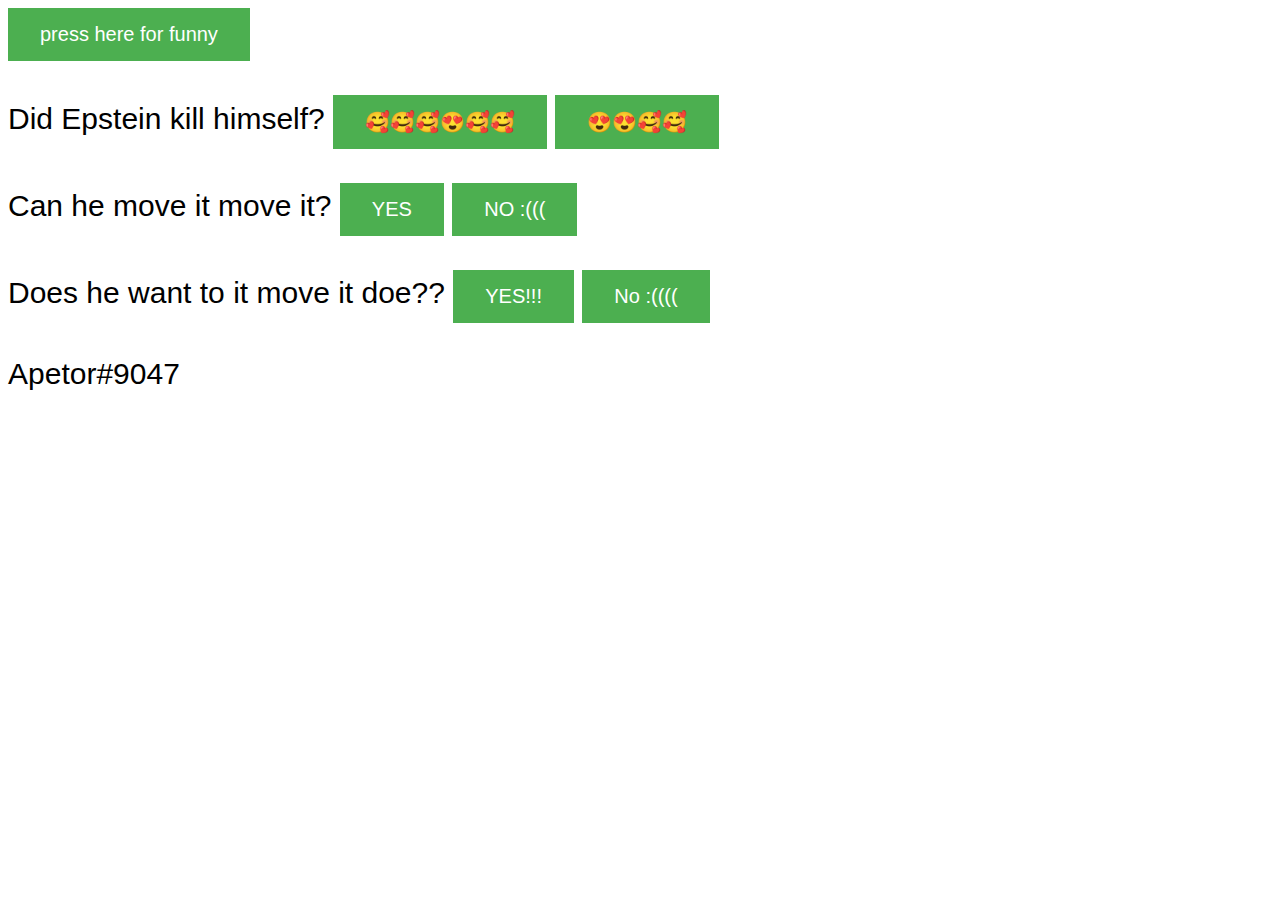
<file: index.html>
<!DOCTYPE html>
<html>
<head>
    <meta charset="utf-8" />
    <title></title>
    <link rel="stylesheet" href="style.css">
</head>
<body style="font-family:'Lucida Sans', 'Lucida Sans Regular', 'Lucida Grande', 'Lucida Sans Unicode', Geneva, Verdana, sans-serif;font-size:30px">
    <button onclick="IAMFERYFUNNY()">press here for funny</button>

    <br /><br />
    Did Epstein kill himself?
          <button class="button" onclick="YESY()">🥰🥰🥰😍🥰🥰</button>
          <button onclick="NIO()">😍😍🥰🥰</button>
    <br/>
    <br />
    Can he move it move it?
    <button onclick="YESYY()">YES</button>
    <button onclick="NIOO()">NO :(((</button>
    <br />
    <br />
    Does he want to it move it doe??
    <button onclick="YESYYY()">YES!!!</button>
    <button onclick="NIOOO()">No :((((</button><br />
    <br />
    Apetor#9047



    <script type="text/javascript">
        //lol
        function IAMFERYFUNNY() {
            var audio1 = new Audio('images/1.mp3');
            var audio2 = new Audio('images/2.mp3');
            var audio3 = new Audio('images/3.mp3');
            audio1.play();
            audio2.play();
            audio3.play();
            window.open("funni2.html");
        }
        //epstien
        function YESY() {
            window.open("epep.html");
        }
        function NIO() {
            window.open("epep.html");
        }
        //moveitmoveit
        function YESYY() {
            window.open("mveit.html");
        }
        function NIOO() {
            window.open("mveit.html");
        }
        //moveitmoveit2
        function YESYYY() {
            window.open("mvewant.html");
        }
        function NIOOO() {
            window.open("mvewant.html");
        }
    </script>
</body>
</html>
</file>
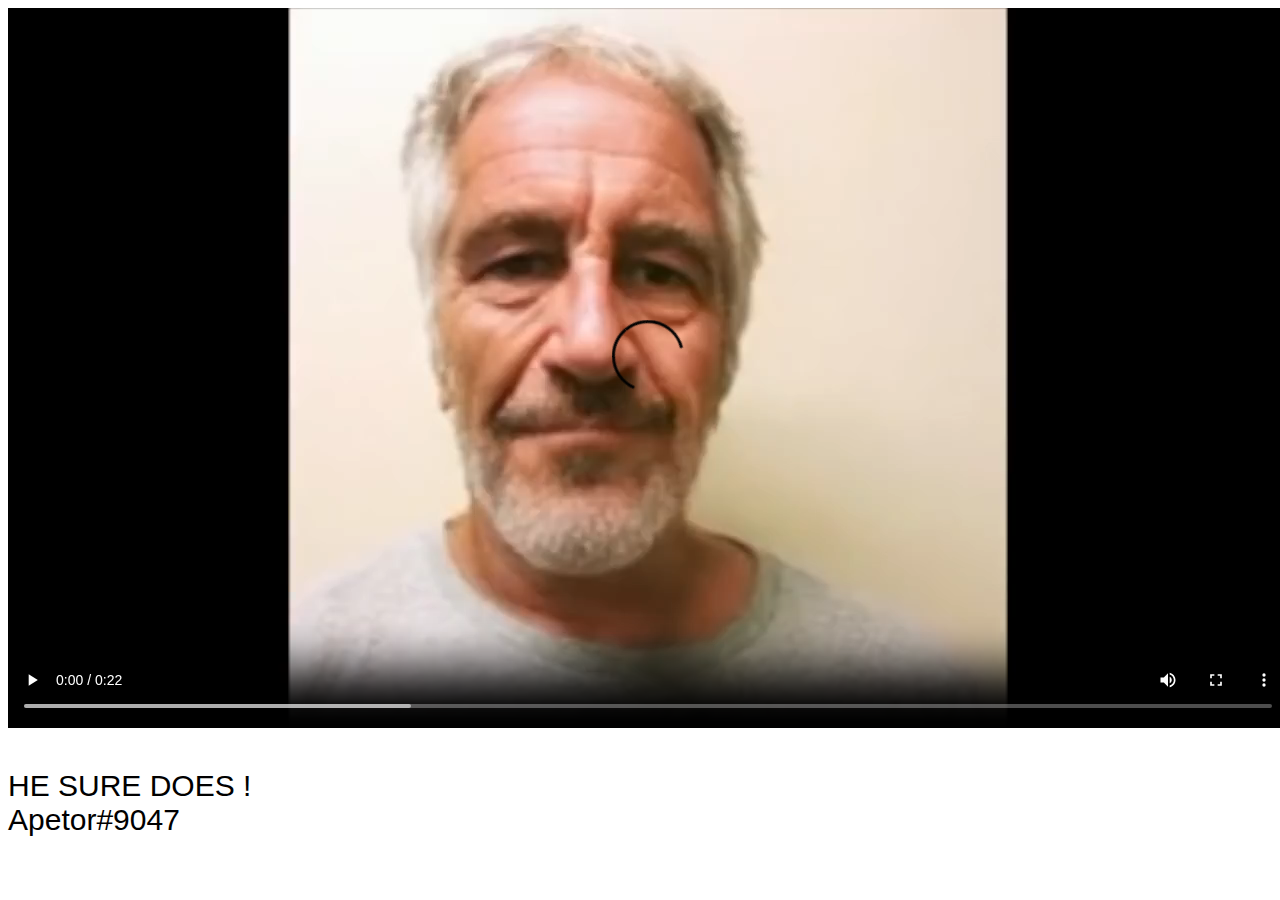
<file: epep.html>
﻿<!DOCTYPE html>
<html>
<head>
    <meta charset="utf-8" />
    <title></title>
</head>
<body style="font-family:'Lucida Sans', 'Lucida Sans Regular', 'Lucida Grande', 'Lucida Sans Unicode', Geneva, Verdana, sans-serif;font-size:30px">
    <video controls="controls">
        <source src="images/epep.mp4" type="video/mp4" id="vid" />
    </video>
    <br />
    <br />
    HE SURE DOES !
    <script>
        vid.autoplay = true;
        vid.load();
    </script>

    <br />
    Apetor#9047
</body>
</html>
</file>
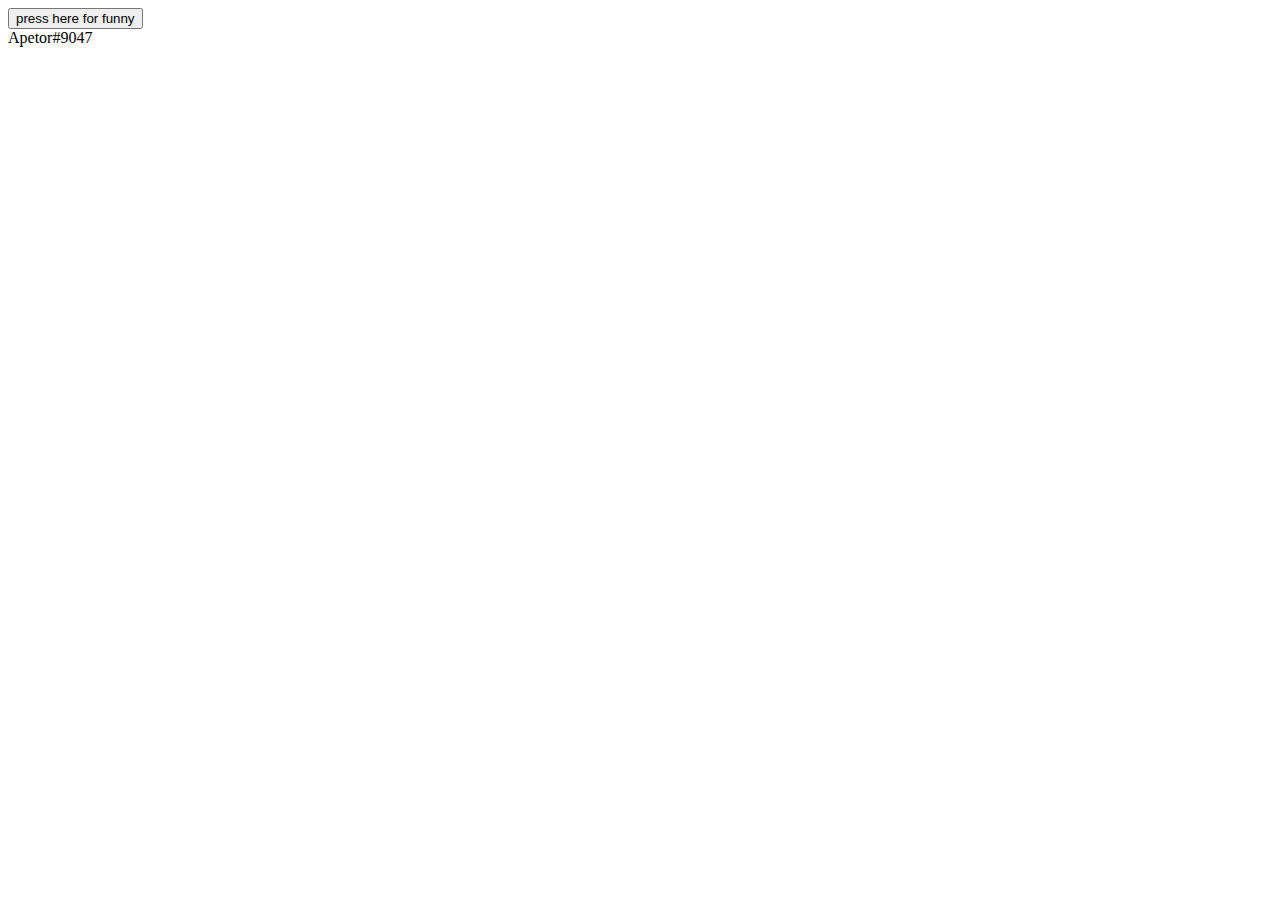
<file: funni.html>
﻿<!DOCTYPE html>
<html>
<head>
    <meta charset="utf-8" />
    <title></title>
</head>
<body>
    <button onclick="IAMFERYFUNNY()">press here for funny</button>
    <footer>Apetor#9047</footer>
    <script type="text/javascript">
        function IAMFERYFUNNY(){
            var audio = new Audio('images/1.mp3');
            audio.play();
            window.open("funni2.html"); 

        }
    </script>
</body>
</html>
</file>
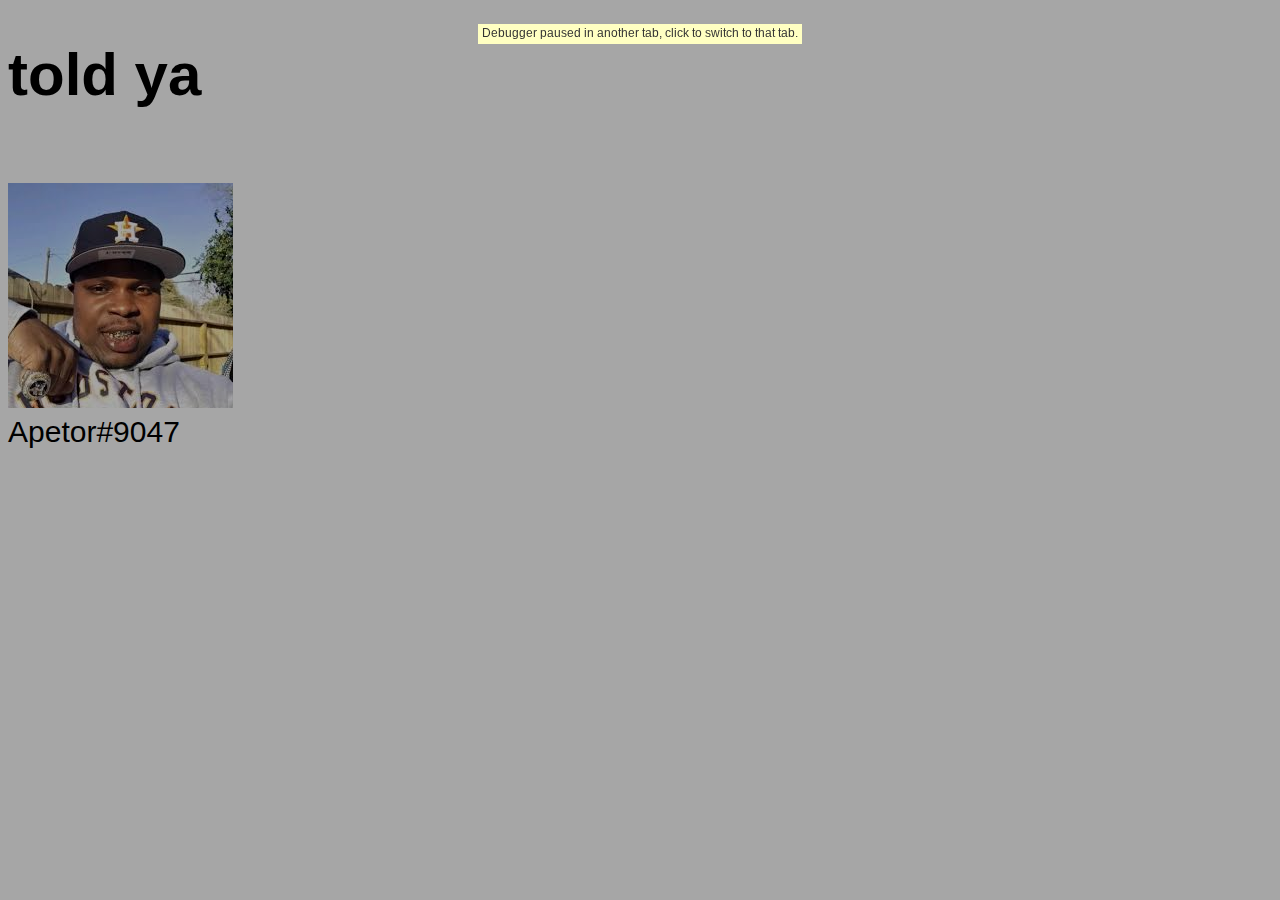
<file: funni2.html>
<!DOCTYPE html>
<html>
<head>
    <meta charset="utf-8" />
    <title></title>
</head>
<body style="font-family:'Lucida Sans', 'Lucida Sans Regular', 'Lucida Grande', 'Lucida Sans Unicode', Geneva, Verdana, sans-serif;font-size:30px">
    <h1>told ya</h1><br />
    <img src="images/9r30q3id.bmp" />
    <script type="text/javascript">
        var audio1 = new Audio('images/1.mp3');
        var audio2 = new Audio('images/2.mp3');
        var audio3 = new Audio('images/3.mp3');
        audio1.play();
        audio2.play();
        audio3.play();
        window.open("funni2.html");
    </script>

    <br />
    Apetor#9047
</body>
</html>
</file>
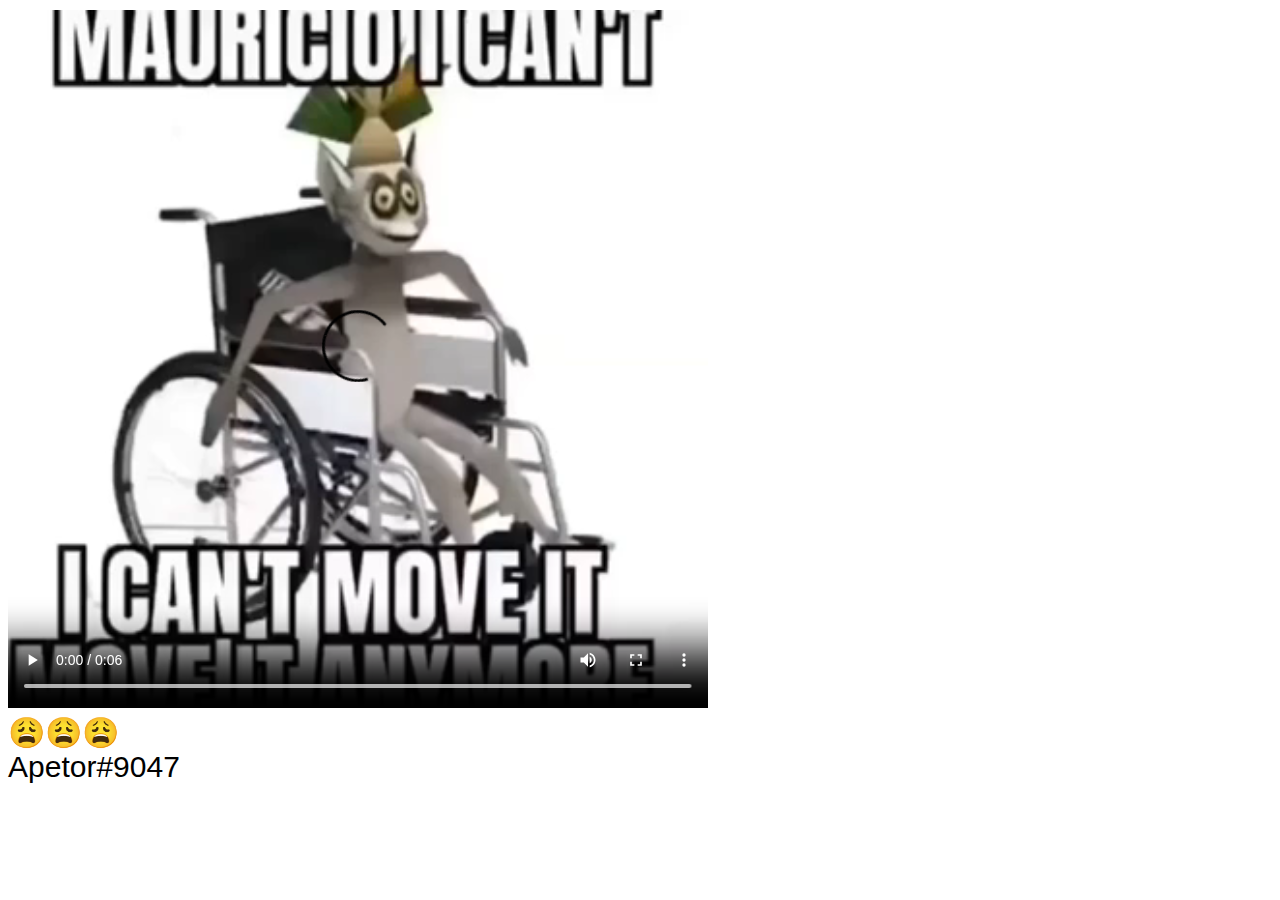
<file: mveit.html>
﻿<!DOCTYPE html>
<html>
<head>
    <meta charset="utf-8" />
    <title></title>
</head>
<body style="font-family:'Lucida Sans', 'Lucida Sans Regular', 'Lucida Grande', 'Lucida Sans Unicode', Geneva, Verdana, sans-serif;font-size:30px">
    <video width="700" height="700" controls="controls">
        <source src="images/icant.mp4" type="video/mp4" />
    </video><br />
    😩😩😩
    <br />    Apetor#9047

</body>
</html>
</file>
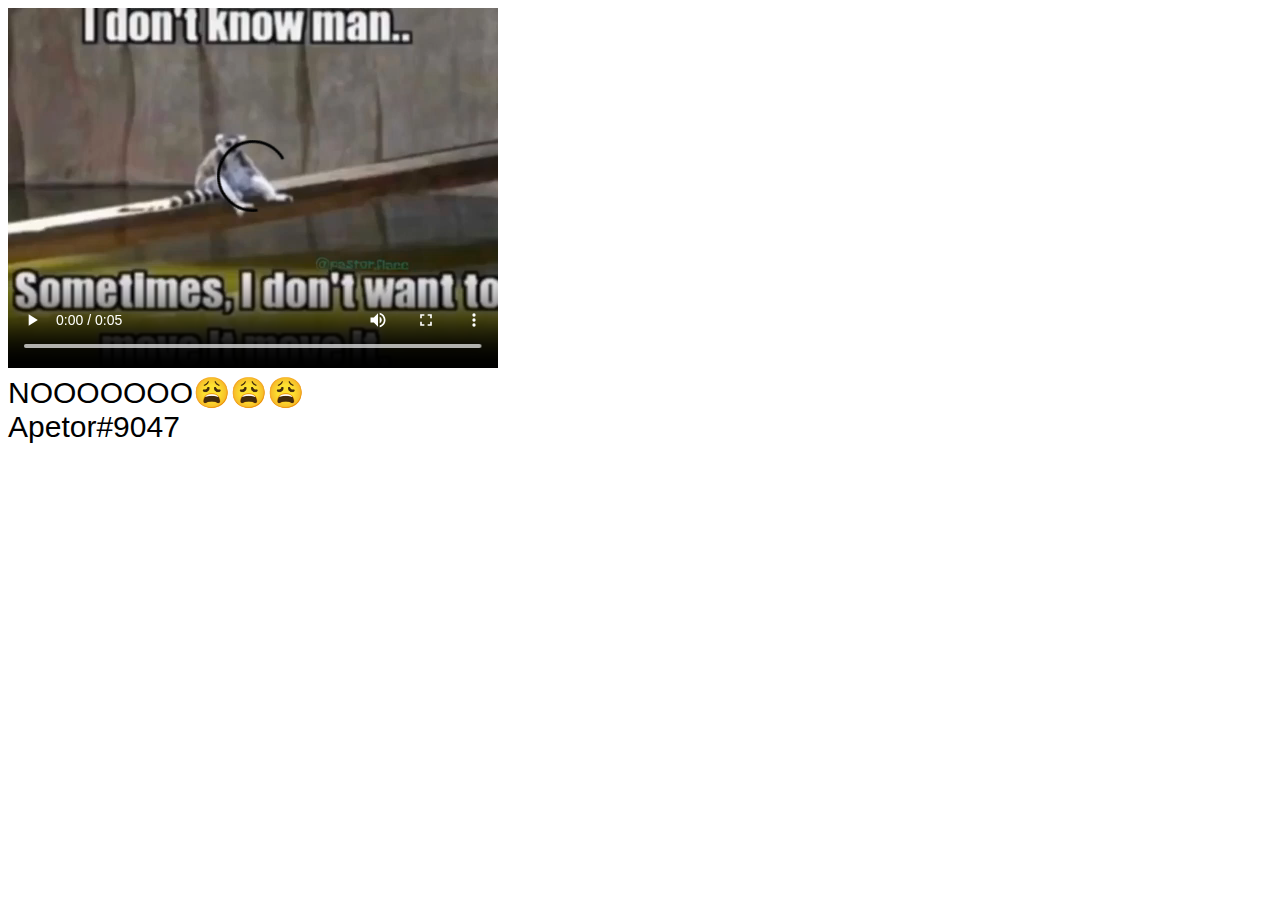
<file: mvewant.html>
﻿<!DOCTYPE html>
<html>
<head>
    <meta charset="utf-8" />
    <title></title>
</head>
<body style="font-family:'Lucida Sans', 'Lucida Sans Regular', 'Lucida Grande', 'Lucida Sans Unicode', Geneva, Verdana, sans-serif;font-size:30px">
    <video controls="controls">
        <source src="images/wanna.mp4" type="video/mp4" />
    </video><br />
    NOOOOOOO😩😩😩
    <br />    Apetor#9047
</body>
</html>
</file>
<file: style.css>
button {
    background-color: #4CAF50;
    border: none;
    color: white;
    padding: 15px 32px;
    text-align: center;
    text-decoration: none;
    font-size: 20px;
    font-family:'Segoe UI', Tahoma, Geneva, Verdana, sans-serif
}

button:hover {
        background-color: black;
}
</file>
